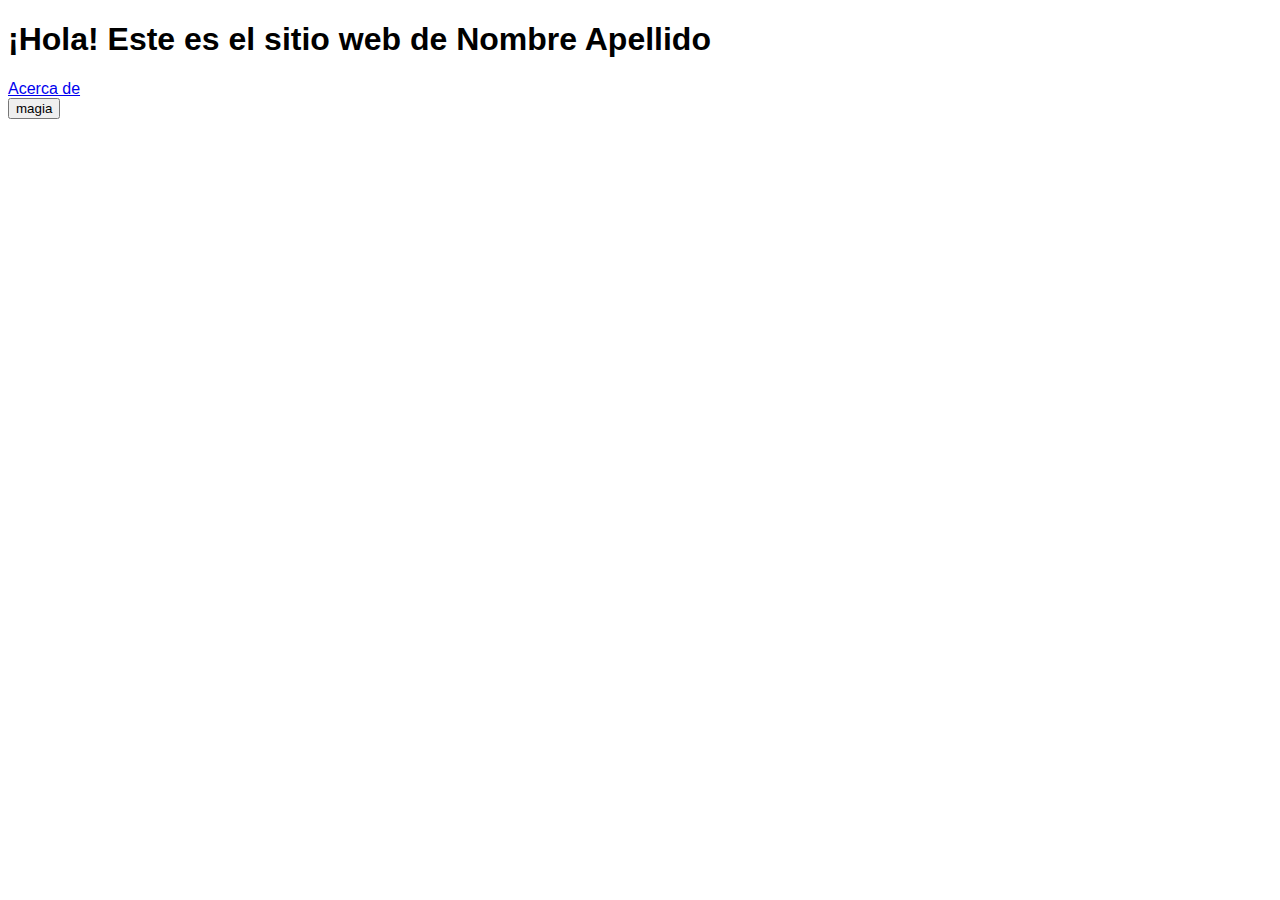
<file: index.html>
<!DOCTYPE html>
<html lang="es">

<head>
    <meta charset="UTF-8">
    <meta name="viewport" content="width=device-width, initial-scale=1.0">
    <meta http-equiv="X-UA-Compatible" content="ie=edge">
    <link rel="stylesheet" href="css/estilos.css">
    <title>Sitio web de Nombre Apellido</title>
</head>

<body>
    <h1>¡Hola! Este es el sitio web de Nombre Apellido</h1>
    <nav><a href="about.html">Acerca de</a></nav>
    <button onclick="toggleElementVisibility()">magia</button>
    <p id="hiddenElement">Ahora lo ves</p>
    <script src="js/script.js"></script>
</body>

</html>
</file>
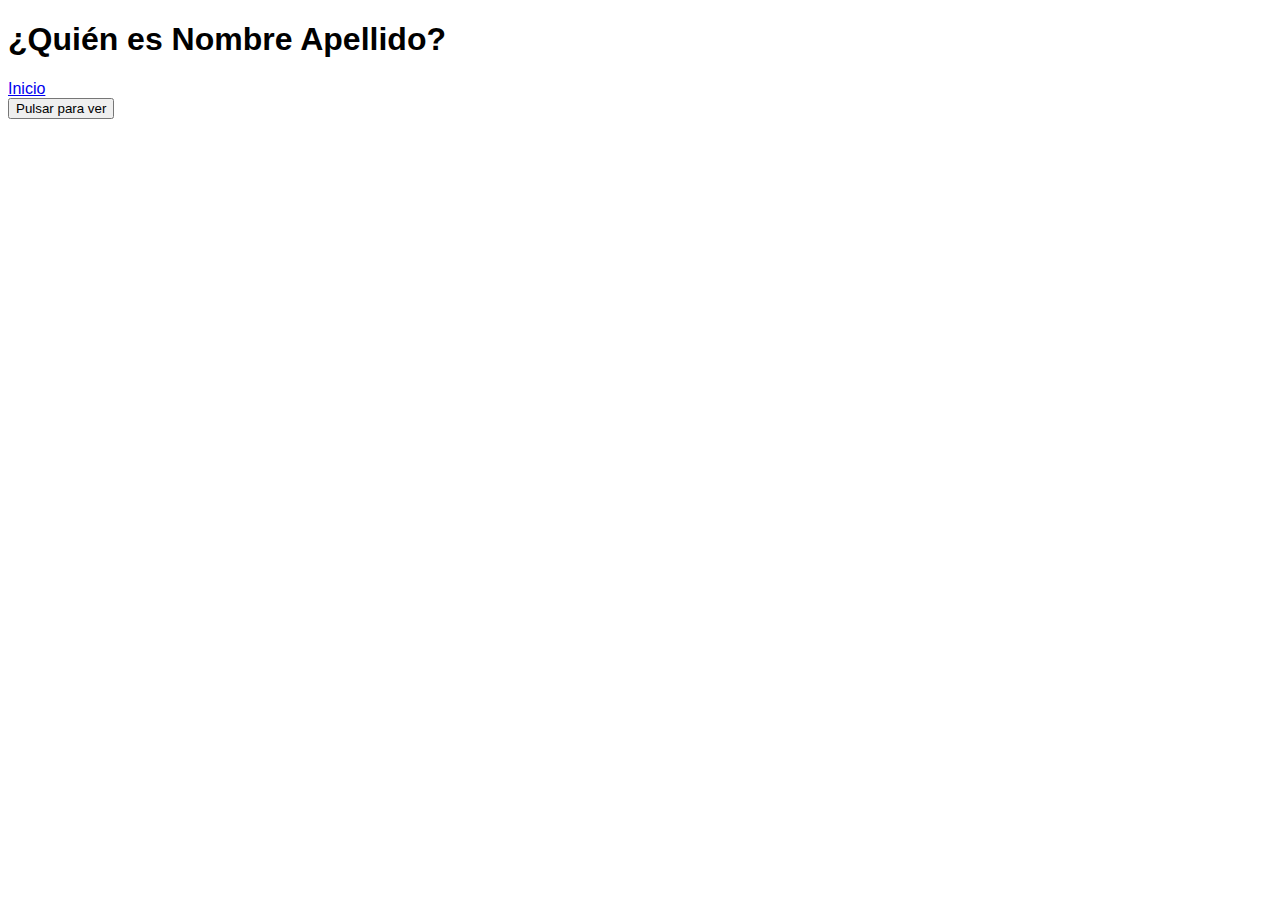
<file: about.html>
<!DOCTYPE html>
<html lang="es">

<head>
    <meta charset="UTF-8">
    <meta name="viewport" content="width=device-width, initial-scale=1.0">
    <meta http-equiv="X-UA-Compatible" content="ie=edge">
    <link rel="stylesheet" href="css/estilos.css">
    <title>Acerca de Nombre Apellido</title>
</head>

<body>
    <h1>¿Quién es Nombre Apellido?</h1>
    <nav><a href="/index.html">Inicio</a></nav>
    <button onclick="toggleElementVisibility()">Pulsar para ver</button>
    <p id="hiddenElement">Es una gran persona</p>
    <script src="js/script.js"></script>
</body>

</html>
</file>
<file: css/estilos.css>
* {
    margin: 10; 
    border: 10;
    font-family: Verdana, Geneva, Tahoma, sans-serif;
}

p {
    display: none;
}
</file>
